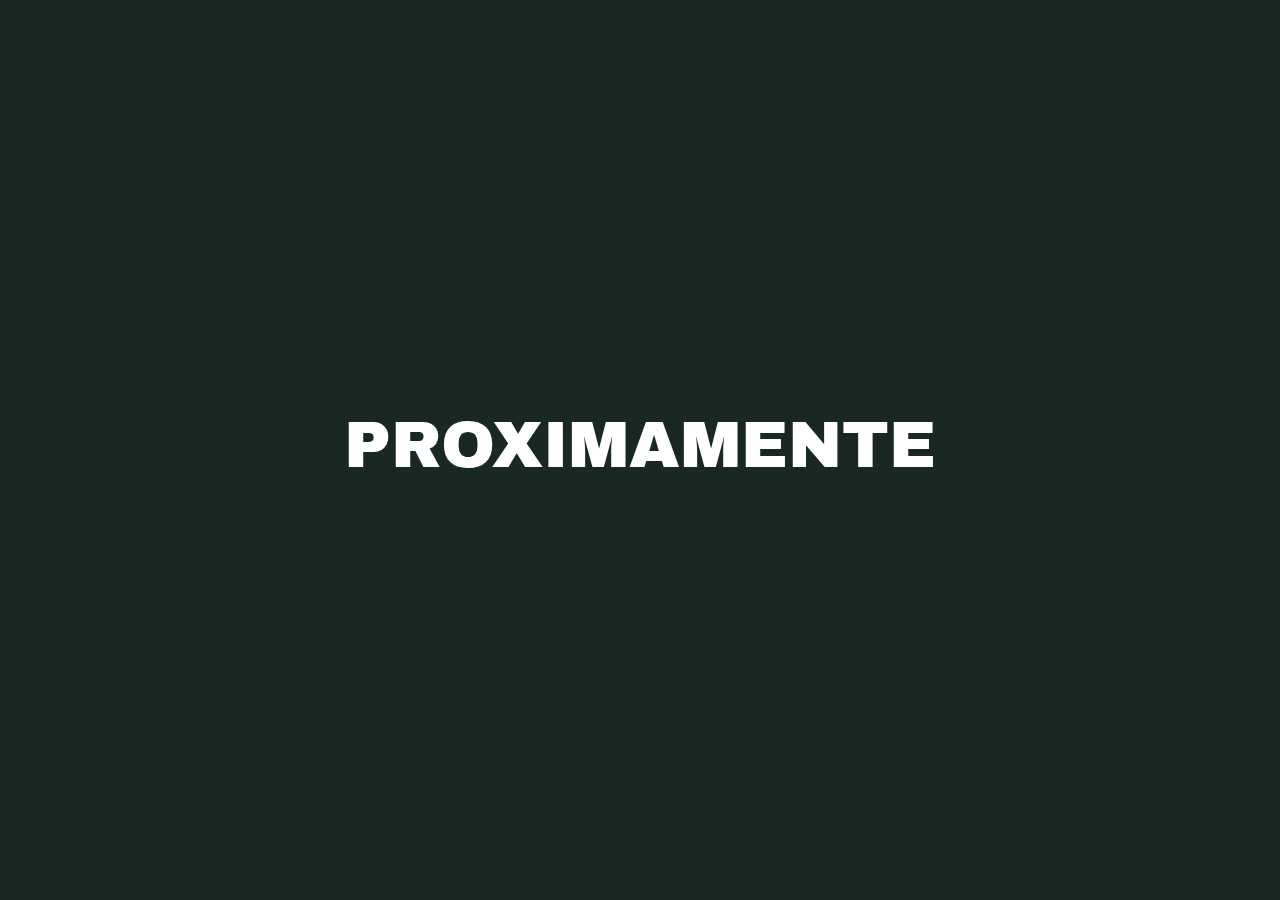
<file: proximamente/alt/index.html>
<!DOCTYPE html>
<html lang="en" >
<head>
  <meta charset="UTF-8">
  <title>CodePen - Neon light text</title>
  <link rel="stylesheet" href="./style.css">

</head>
<body>
<!-- partial:index.partial.html -->
<link href="https://fonts.googleapis.com/css?family=Archivo+Black&display=swap" rel="stylesheet">

<p class="logo-1">
      Proximamente	
    </p>
<!-- partial -->
  
</body>
</html>
</file>
<file: proximamente/alt/style.css>
:root {
  --shadow-color: #FF9E9E;
  --shadow-color-light: white;
}

* {
  padding: 0;
  margin: 0;
  box-sizing: border-box;
}

body {
  font-family: "Archivo", sans-serif;
  background-color: #192824;
}

p {
  margin: calc(50vh - 40px) auto 0 auto;
  font-size: 65px;
  text-transform: uppercase;
  font-family: "Archivo Black", "Archivo", sans-serif;
  font-weight: normal;
  display: block;
  height: auto;
  text-align: center;
}

.logo-1 {
  color: white;
  animation: neon 3s infinite;
}

@keyframes neon {
  0% {
    text-shadow: -1px -1px 1px var(--shadow-color-light), -1px 1px 1px var(--shadow-color-light), 1px -1px 1px var(--shadow-color-light), 1px 1px 1px var(--shadow-color-light),
    0 0 3px var(--shadow-color-light), 0 0 10px var(--shadow-color-light), 0 0 20px var(--shadow-color-light),
    0 0 30px var(--shadow-color), 0 0 40px var(--shadow-color), 0 0 50px var(--shadow-color), 0 0 70px var(--shadow-color), 0 0 100px var(--shadow-color), 0 0 200px var(--shadow-color);
  }
  50% {
    text-shadow: -1px -1px 1px var(--shadow-color-light), -1px 1px 1px var(--shadow-color-light), 1px -1px 1px var(--shadow-color-light), 1px 1px 1px var(--shadow-color-light),
    0 0 5px var(--shadow-color-light), 0 0 15px var(--shadow-color-light), 0 0 25px var(--shadow-color-light),
    0 0 40px var(--shadow-color), 0 0 50px var(--shadow-color), 0 0 60px var(--shadow-color), 0 0 80px var(--shadow-color), 0 0 110px var(--shadow-color), 0 0 210px var(--shadow-color);
  }
  100% {
    text-shadow: -1px -1px 1px var(--shadow-color-light), -1px 1px 1px var(--shadow-color-light), 1px -1px 1px var(--shadow-color-light), 1px 1px 1px var(--shadow-color-light),
    0 0 3px var(--shadow-color-light), 0 0 10px var(--shadow-color-light), 0 0 20px var(--shadow-color-light),
    0 0 30px var(--shadow-color), 0 0 40px var(--shadow-color), 0 0 50px var(--shadow-color), 0 0 70px var(--shadow-color), 0 0 100px var(--shadow-color), 0 0 200px var(--shadow-color);
  }
}
</file>
